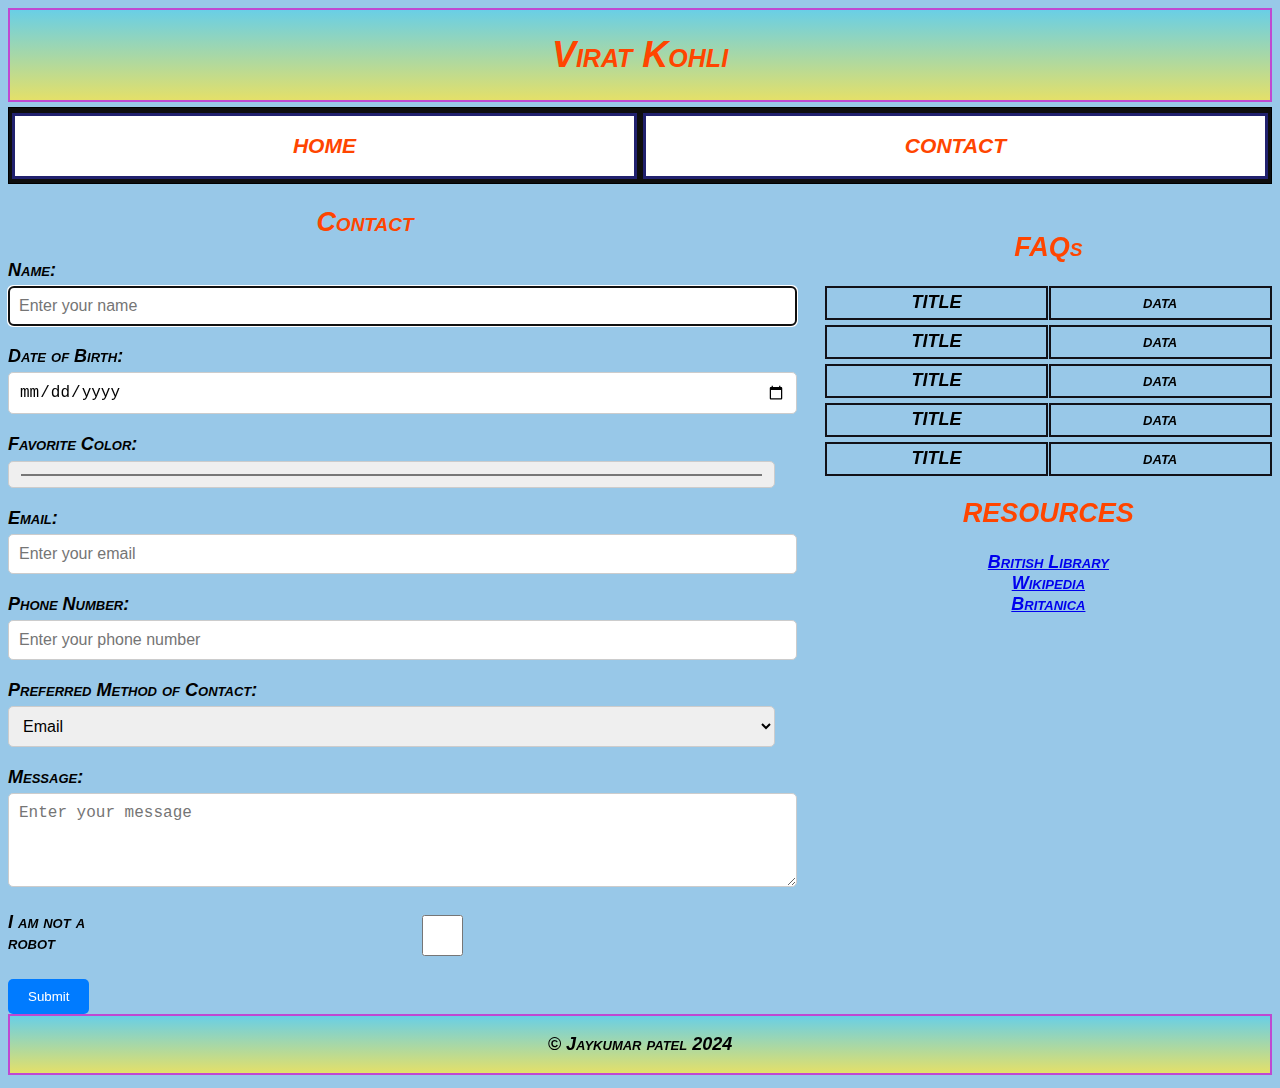
<file: contact.html>
<!DOCTYPE html>
<html lang="en">

<head>
    <meta charset="UTF-8">
    <meta name="viewport" content="width=device-width, initial-scale=1.0">
    <title>Document</title>
    <link rel="stylesheet" href="style.css">
    <link rel="stylesheet" href="contact.css">
</head>

<body>
    <header>
        <h1>Virat Kohli</h1>
    </header>
    <div class="pages">
        <div id="home">
            <h3><a href="./index.html" class="home-page">HOME</a></h3>
        </div>
        <div id="contact">
            <h3><a href="./contact.html" class="contact-page">CONTACT</a></h3>
        </div>
    </div>
    <h2 class="text-color contact-link">Contact</h2>
    <div id="main-container">
        <div class="container" id="bio ">
            <form class="contact-form" action="#" method="post">
                <div class="form-field">
                    <label for="name">Name:</label>
                    <input type="text" id="name" name="name" placeholder="Enter your name" required autofocus>
                </div>
                <div class="form-field">
                    <label for="dob">Date of Birth:</label>
                    <input type="date" id="dob" name="dob" required>
                </div>
                <div class="form-field">
                    <label for="color">Favorite Color:</label>
                    <input type="color" id="color" name="color">
                </div>
                <div class="form-field">
                    <label for="email">Email:</label>
                    <input type="email" id="email" name="email" placeholder="Enter your email" required>
                </div>
                <div class="form-field">
                    <label for="phone">Phone Number:</label>
                    <input type="tel" id="phone" name="phone" placeholder="Enter your phone number" required>
                </div>
                <div class="form-field">
                    <label for="contact-method">Preferred Method of Contact:</label>
                    <select id="contact-method" name="contact-method">
                        <option value="email" selected>Email</option>
                        <option value="phone">Phone</option>
                        <option value="both">Both</option>
                    </select>
                </div>
                <div class="form-field">
                    <label for="message">Message:</label>
                    <textarea id="message" name="message" rows="4" placeholder="Enter your message"></textarea>
                </div>
                <div class="form-field">
                    <div id="robot">
                        <label for="not-a-robot">I am not a robot</label>
                        <input type="checkbox" name="not-a-robot" required>
                    </div>
                </div>
                <button type="submit">Submit</button>
            </form>
        </div>

        <!--  -->
        <div id="second-container">
            <div>
                <h2 class="text-color">FAQs</h2>
                <div id="boxes">
                    <div class="box1">TITLE</div>
                    <div class="box2"><i>data</i></div>
                </div>
                <div id="boxes">
                    <div class="box1">TITLE</div>
                    <div class="box2"><i>data</i></div>
                </div>
                <div id="boxes">
                    <div class="box1">TITLE</div>
                    <div class="box2"><i>data</i></div>
                </div>
                <div id="boxes">
                    <div class="box1">TITLE</div>
                    <div class="box2"><i>data</i></div>
                </div>
                <div id="boxes">
                    <div class="box1">TITLE</div>
                    <div class="box2"><i>data</i></div>
                </div>
            </div>
            <div class="resources">
                <h2 class="text-color">RESOURCES</h2>
                <a href="https://www.bl.uk/" class="links">British Library</a>
                <br>
                <a href="https://www.bl.uk/" class="links">Wikipedia</a>
                <br>
                <a href="https://www.bl.uk/" class="links">Britanica</a>
            </div>
        </div>
    </div>
    <footer>
        <p> &copy; Jaykumar patel 2024</p>
    </footer>
</body>

</html>
</file>
<file: style.css>
/* Jaykumar patel, 8916940 */

html {
    font: italic small-caps bold 20px 'Arial', sans-serif;
}

h1,
h2 {
    font-variant: small-caps;
    color: orangered;

}

figure figcaption {
    font-weight: bold;
    font-variant: small-caps;
    font-size: 1.3rem;
}

q {
    font-style: italic;
    font-family: cursive;
    font-size: 1.3rem;
}

footer p {
    font-size: 0.9rem;
}

body {
    font-size: 18px;
    background-color: hsla(204, 63%, 69%, 0.8);
}

#main-div {
    display: flex;
    flex-direction: row;
}

#first-container {
    width: 65vw;
}

#second-container {
    width: 35vw;
    text-align: center;
}

.main-section-figure img {
    padding: 0.6rem;
}

.main-section-figure {
    margin-top: 2em auto;
    margin-bottom: 2em auto;
    padding: 1em;
    text-align: center;
    display: inline-block;
}

.main-section {
    text-align: center;
    padding: 1rem;
}

header,
footer {
    text-align: center;
    border: 2px solid #bf48d1;
    background: linear-gradient(rgb(105, 207, 230), rgb(228, 224, 105));
}

#bio {
    text-align: left;
    padding: 1rem;
}

.image-class {
    width: 100%;
    height: auto;
}

.figure-class {
    width: 70%;
    height: auto;
    border-radius: 3rem;
    border: 2px solid indianred;
    margin-left: -110px;
}

iframe {
    width: 95%;
    padding: 1rem;
    border: 2px solid #264;
    border-radius: 10px;
    width: 100%;
}

#quote {
    padding-left: none;
    border: 2px solid red;
    width: 95%;
    border-radius: 5px;
    box-shadow: 7px 7px 7px #795;
}

.media {
    width: 93%;
}

/* 
.main-section figcaption {
    color: purple;
} */

/* .main-section {
    background-color: hsla(204, 63%, 69%, 0.8);
}

.figure-class {
    background-color: hsla(193, 73%, 35%, 0.8);
} */


#boxes {
    display: flex;
    justify-content: space-around;
    margin-top: 5px;
}

.box1 {
    width: 49%;
    height: 30px;
    border: 2px solid hsl(240, 17%, 8%);
    display: flex;
    justify-content: center;
    align-items: center;

}

.pages {
    display: flex;
    justify-content: space-around;
    height: 75px;
    align-items: center;
    border: 1px solid black;
    background-color: rgb(14, 14, 14);
    margin-top: 5px;
}

#home {
    height: 60px;
    width: 49%;
    text-align: center;
    display: flex;
    justify-content: center;
    align-items: center;
    background-color: white;
    color: hsl(240, 54%, 28%);
    border: 3px solid hsl(240, 54%, 28%);
}

#contact {
    height: 60px;
    width: 49%;
    text-align: center;
    display: flex;
    justify-content: center;
    align-items: center;
    background-color: white;
    color: hsl(240, 54%, 28%);
    border: 3px solid hsl(240, 54%, 28%);
}

.home-page {
    text-decoration: none;
    font-weight: bold;
    color: orangered;
}

.contact-page {
    text-decoration: none;
    font-weight: bold;
    color: orangered;
}

.box2 {
    width: 49%;
    height: 30px;
    border: 2px solid hsl(240, 17%, 8%);
    display: flex;
    justify-content: center;
    align-items: center;
}

.links:hover {
    color: orangered;
}


.text-color {
    color: orangered;

}


@media screen and (max-width: 768px) {
    .form-container {
        width: 80%;
    }

    #main-container {
        flex-direction: column;
    }

    #second-container {
        width: 80%;
        margin-left: 0;
        margin-top: 20px;
    }

    .contact-link {
        margin-left: 0;
    }

    #boxes {
        display: flex;
        flex-direction: column;
        margin-bottom: 20px;
    }

    .resources {
        margin-top: 20px;
    }
}


@media screen and (max-width: 480px) {
    .form-container {
        width: 100%;
    }

    #second-container {
        width: 100%;
    }

    .contact-link {
        margin-left: 0;
    }

    .resources {
        margin-top: 20px;
    }
}
</file>
<file: contact.css>
.form-container {
    width: 50%;
    margin: 0 auto;
}

h2 {
    text-align: center;
}

.form-field {
    margin-bottom: 20px;
    /* display: flex; */
}

label {
    display: block;
    margin-bottom: 5px;
}

#robot {
    display: flex;
    flex-direction: row;
}

.links:hover {
    color: orangered;
}


input,
textarea,
select {
    width: 100%;
    padding: 10px;
    border: 1px solid #ccc;
    border-radius: 5px;
    font-size: 16px;
}

#main-container {
    display: flex;
    flex-direction: row;
}

input[type="checkbox"] {
    margin-right: 10px;
}

.contact-link {
    margin-left: -550px;
}

.container {
    width: 60vw;
}

#second-container {
    width: 35vw;
    margin-left: 50px;
    margin-top: -50px;
}

button {
    padding: 10px 20px;
    background-color: #007bff;
    color: #fff;
    border: none;
    border-radius: 5px;
    cursor: pointer;
}

button:hover {
    background-color: #0056b3;
}
</file>
